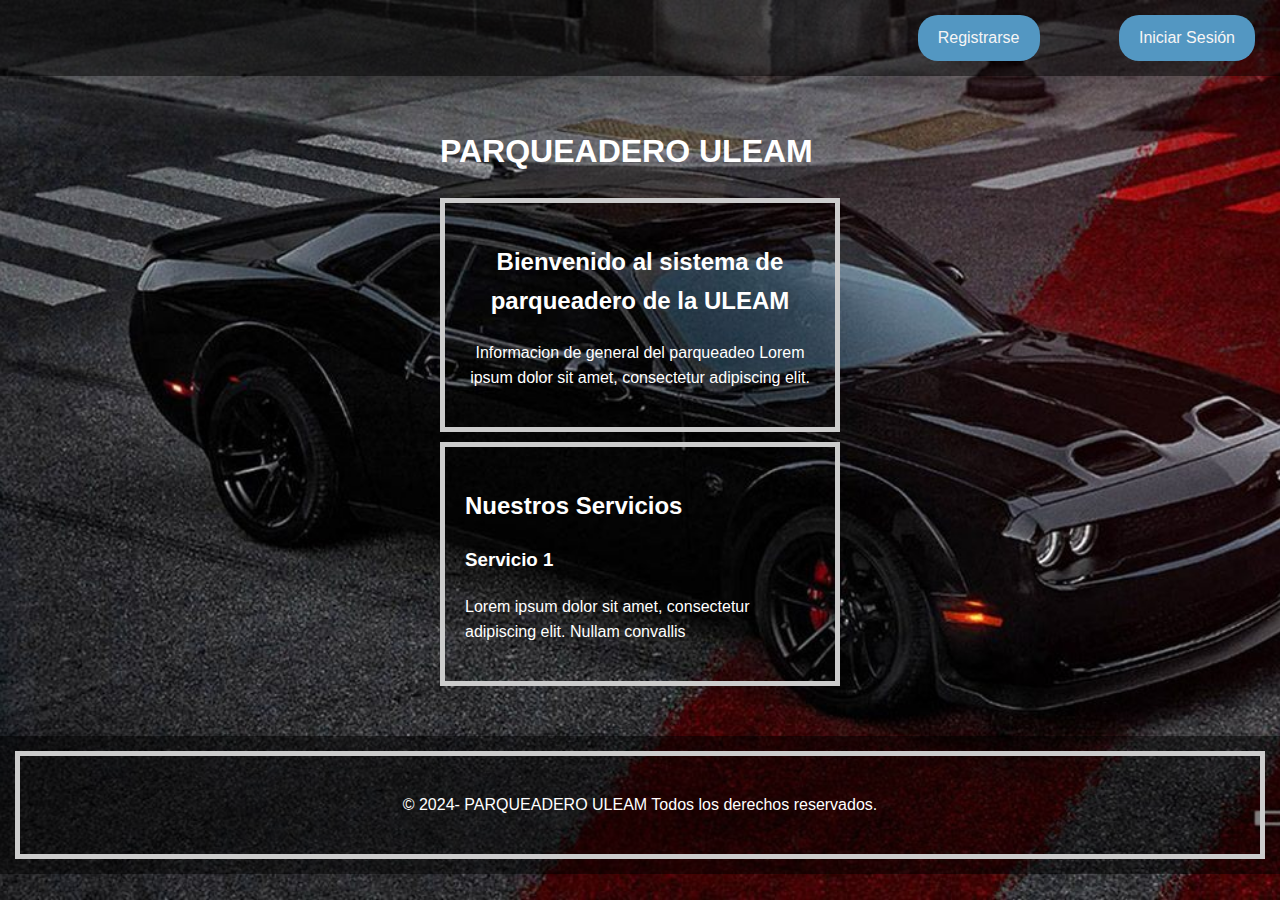
<file: index.html>
<!DOCTYPE html>
<html lang="en">
<head>
<meta charset="UTF-8">
<meta name="viewport" content="width=device-width, initial-scale=1.0">
<title>Registro e Inicio de Sesión</title>
<link rel="stylesheet" href="styles.css">
</head>
<body>
    <header class="superior">
        <div class="right-links" id="nameInput">
            <div class="btn-field">
                <a href="registro.html" class="btn" id="btn-registrar">Registrarse</a>
                <a href="inicio-sesion.html" class="btn" id="btn-iniciar-sesion">Iniciar Sesión</a>
            </div>
        </div>
    </header>
    <div class="titulo">
        <h1>PARQUEADERO ULEAM</h1>
        <section class="hero">
            <div class="container">
                <h2>Bienvenido al sistema de parqueadero de la ULEAM</h2>
                <p>Informacion de general del parqueadeo Lorem ipsum dolor sit amet, consectetur adipiscing elit. </p>
            </div>
        </section>
        
        <section class="services">
            <div class="container">
                <h2>Nuestros Servicios</h2>
                <div class="service">
                    <h3>Servicio 1</h3>
                    <p>Lorem ipsum dolor sit amet, consectetur adipiscing elit. Nullam convallis</p>
                </div>
                
            </div>
        </section>
    </div>
    <footer>
        <div class="container">
            <p>&copy; 2024- PARQUEADERO ULEAM Todos los derechos reservados.</p>
        </div>
    </footer>
<script src="scripts.js"></script>
</body>
</html>
</file>
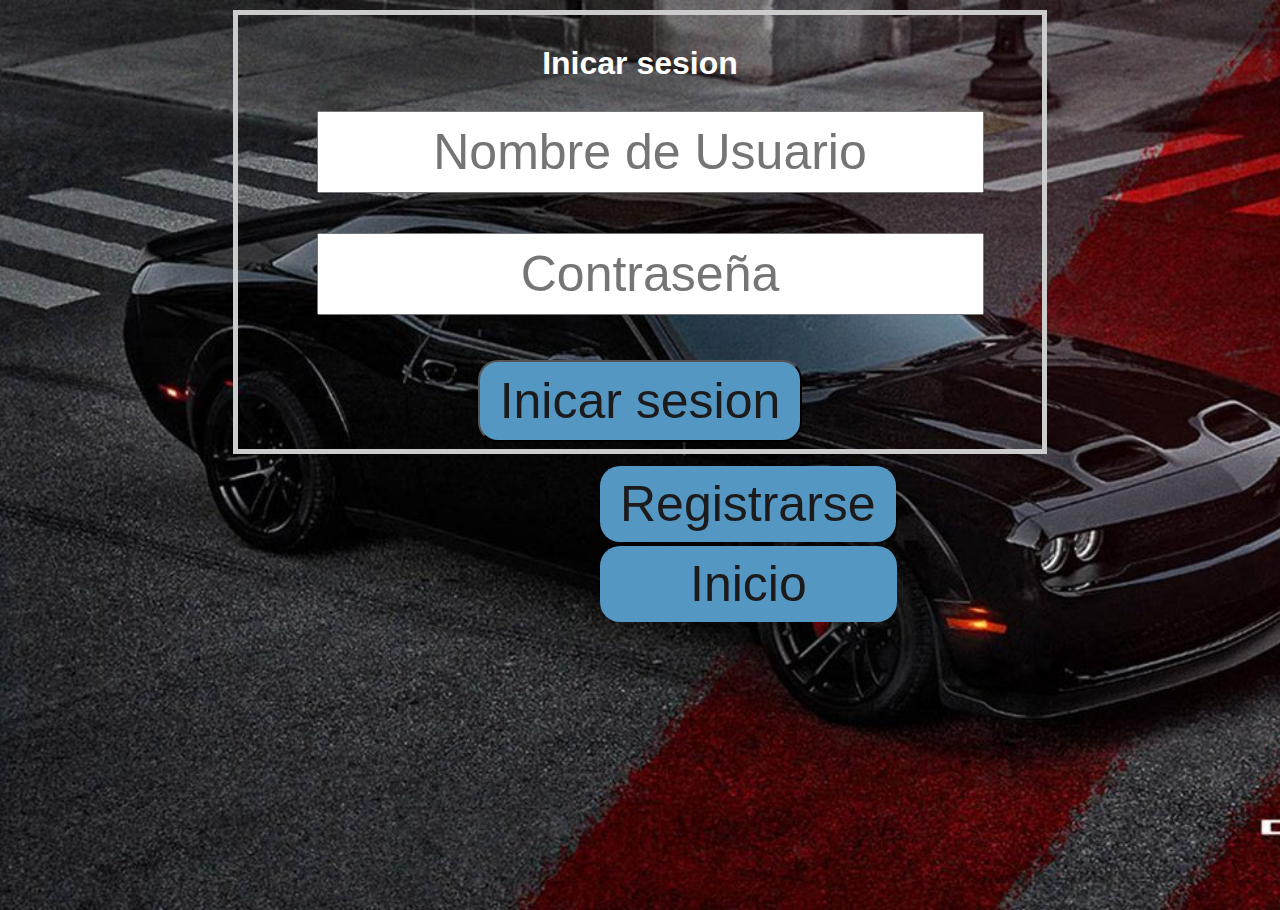
<file: inicio-sesion.html>
<html>
<head>
    <meta charset="UTF-8">
    <meta name="viewport" content="width=device-width, initial-scale=1.0">
    <title>Inicar sesion</title>
    <link rel="stylesheet" href="styles.css">
</head>
<body>
<div class="form-registro">
    <form id="register-form" class="form">
        <h1>Inicar sesion</h1>
        <input type="text" id="username" placeholder="Nombre de Usuario" required>
        <input type="password" id="password" placeholder="Contraseña" required>
        <button type="submit" class="btn" id="btn-registrar">Inicar sesion</button>
      </form>
        </div>
    </form>
    <a href="registro.html" class="btnr" id="btn-registrar">Registrarse</a>
    <a href="index.html" class="btni" id="btn-registrar">Inicio</a>
        
        
</div>
    
<script src="scripts.js"></script>
</body>
</html>
</file>
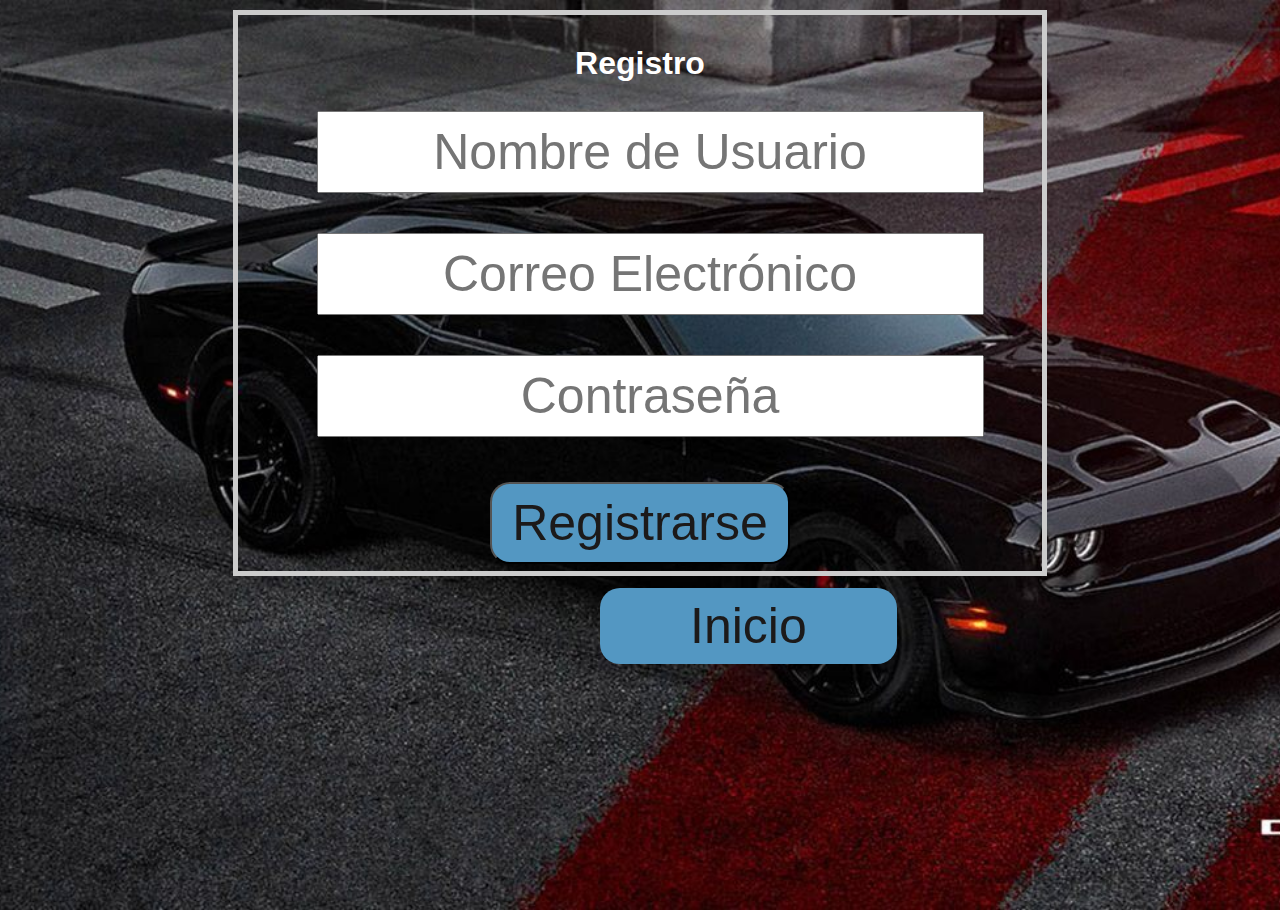
<file: registro.html>
<html>
<head>
    <meta charset="UTF-8">
    <meta name="viewport" content="width=device-width, initial-scale=1.0">
    <title>Registro</title>
    <link rel="stylesheet" href="styles.css">
</head>
<body>
<div class="form-registro">
    <form id="register-form" class="form">
        <h1>Registro</h1>
        <input type="text" id="username" placeholder="Nombre de Usuario" required>
        <input type="email" id="email" placeholder="Correo Electrónico" required>
        <input type="password" id="password" placeholder="Contraseña" required>
        <button type="submit"  class="btn" id="btn-registrar">Registrarse</button>
      </form>
        </div>
    </form>
    <a href="index.html" class="btni" id="btn-registrar">Inicio</a>
        
</div>

<script src="scripts.js"></script>
</body>
</html>
</file>
<file: styles.css>
body {
    margin: 0;
    font-family: Arial, sans-serif;
    padding: 0;
    line-height: 1.6;
    background-image: url('imagen.jpg');
    background-size: cover;
    background-position: center;
    background-repeat: no-repeat;
    height: 100vh;
    background-color: #5397c2;
    
    
}
header {
    background-color: #202321;
    color: white;
    padding: 10px 20px;
    text-align: right;
    background: rgba(0, 0, 0, 0.5);
}

h1{
    color: #fff;
}

h2{
    color: #fff;
}
.right-links {
    display: right;
}
.right-links a {
    color: rgb(247, 245, 245);
    margin-left: 70px;
    text-decoration: none;
}

.service{
    color: #fff;
}
.titulo {
    margin: 50px auto;
    max-width: 400px;
}
.hero {
    color: #fff;
    padding: 0px 0;
    text-align: center;
}
.container {
    color: #fff;
    max-width: 1200px;
    margin-left: 70px;
    margin: 10px auto ;
    padding: 20px;
    border: 5px solid #ccc;
    
  }
  
  .form {
    max-width: 800px;
    margin-left: 20px;
    margin: 10px auto ;
    padding: 2px;
    border: 5px solid #ccc;
    text-align: center;
    flex-direction: column;
    
  }
  
  input,
  button {
    margin-bottom: 40px;
    padding: 10px;
    font-size: 50px;
    max-width: 800px;
    margin-left: 20px;
    text-align: center;
  }
  
  .type {
    color: #e41818;
  }  
  button {
    cursor: pointer;
  }
  
  .hidden {
    display: none;
  }
  


  .btn {
    display: inline-block;
    padding: 10px 20px;
    margin: 5px;
    background-color: #5397c2;
    color: #1c1a1a;
    text-decoration: none;
    border-radius: 20px;
    transition: background-color 0.3s;
}

.btn:hover {
    background-color: #b93e3e;
}

.btnr{
    
    padding: 10px 20px;
    margin: 100px;
    color: #1c1a1a;
    text-decoration: none;
    border-radius: 20px;
    transition: background-color 0.3s;
    background-color: #5397c2;
    text-align: center;
    display: right;
    font-size: 50px;
    max-width: 1000px;
    margin-left: 600px;
    
}

.btni{
    padding: 10px 90px;
    margin: 100px;
    color: #1c1a1a;
    text-decoration: none;
    border-radius: 20px;
    transition: background-color 0.3s;
    background-color: #5397c2;
    text-align: center;
    display: right;
    font-size: 50px;
    max-width: 1000px;
    margin-left: 600px;

}
.btn-registrar{
    color: #d04040;
    display: right;
}
footer {
    background: rgba(0, 0, 0, 0.5); /* Fondo semi-transparente */
    color: #fff;
    text-align: center;
    padding: 5px 0;
    bottom: 0;
    width: 100%;
}


.register-form{
   
    max-width: 500px;
    margin-left: 10px;
    margin: 10px auto ;
    padding: 80px;
    border: 5px solid #ccc;

}
</file>
